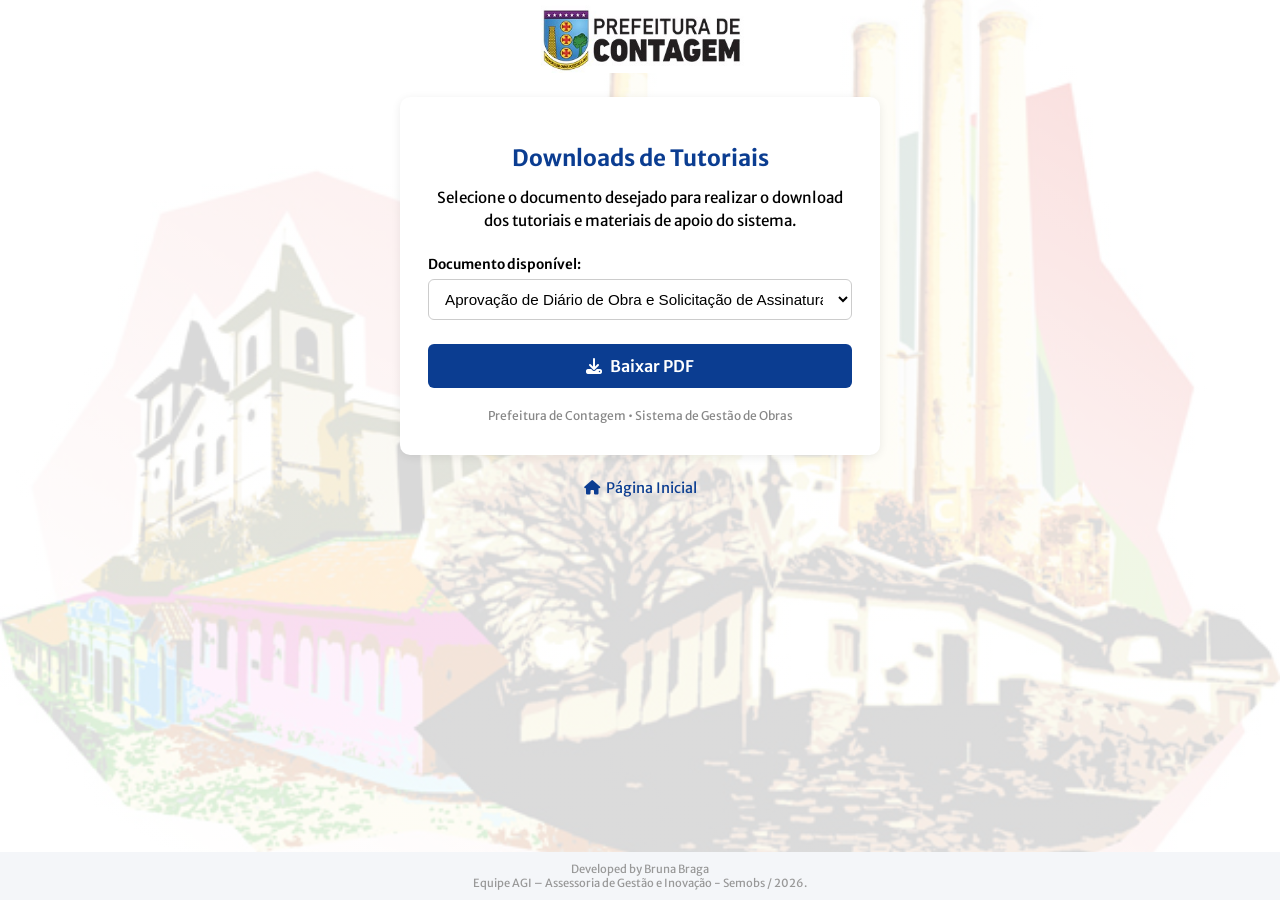
<file: index.html>
<!doctype html>
<html lang="pt-BR">

<head>
  <meta charset="UTF-8" />
  <meta name="viewport" content="width=device-width, initial-scale=1" />
  <title>Downloads Tutoriais - Ellos Ecm</title>
  <link rel="stylesheet" href="style.css" />
  <link
    href="https://fonts.googleapis.com/css2?family=Merriweather+Sans:ital,wght@0,800;1,800&family=Oswald:wght@200..700&display=swap"
    rel="stylesheet" />
  <link rel="stylesheet" href="https://cdnjs.cloudflare.com/ajax/libs/font-awesome/6.5.0/css/all.min.css">
</head>

<body>
  <div class="header">
    <img src="img/logo_prefeitura_contagem.jpg" alt="Prefeitura de Contagem" />
  </div>

  <div class="card">
    <h1>Downloads de Tutoriais</h1>
    <p>
      Selecione o documento desejado para realizar o download dos tutoriais e
      materiais de apoio do sistema.
    </p>

    <div class="select-group">
      <label for="arquivo">Documento disponível:</label>
      <select id="arquivo">
         <option value="doc/tutorial-assinaturas-diarios.pdf">
          Aprovação de Diário de Obra e Solicitação de Assinaturas
        </option>
      </select>
    </div>

    <a href="#" class="btn-download" id="btn-baixar" onclick="baixarArquivo(); return false;">
      <i class="fa fa-download"></i> Baixar PDF
    </a>

    <div class="footer">
      Prefeitura de Contagem • Sistema de Gestão de Obras
    </div>
  </div>

  <a href="index.html" class="btn-home">
    <i class="fa fa-home"></i> Página Inicial
  </a>

  <footer>
    Developed by Bruna Braga<br />
    Equipe AGI – Assessoria de Gestão e Inovação - Semobs / 2026.
  </footer>

  <script>
    function baixarArquivo() {
      const select = document.getElementById("arquivo");
      const url = select.value;

      if (!url) {
        alert("Selecione um arquivo para download.");
        return;
      }

      window.open(url, "_blank");
    }
  </script>
</body>

</html>
</file>
<file: style.css>
:root {
  --azul-prefeitura: #0b3d91;
  --azul-escuro: #062a66;
  --cinza-fundo: #f4f6f9;
  --cinza-texto: #333;
  --branco: #fff;
}

* {
  box-sizing: border-box;
}

body {
  margin: 0;
  padding: 0;
  font-family: "Merriweather Sans", sans-serif;

  height: 100vh;
  min-height: 100vh;
  overflow: hidden;

  background:
    linear-gradient(rgba(255, 255, 255, 0.85), rgba(255, 255, 255, 0.85)),
    url("img/imagem_fundo_contagem.jpg");

  background-size: cover;
  background-position: center;
  background-repeat: no-repeat;

  color: var(--text-color);

  display: flex;
  flex-direction: column;
  align-items: center;
}

.header {
  width: 100%;
  max-width: 480px;
  display: flex;
  justify-content: center;
  margin-bottom: 24px;
}

.header img {
  max-width: 220px;
  height: auto;
}

.card {
  width: 100%;
  max-width: 480px;
  background: var(--branco);
  border-radius: 10px;
  box-shadow: 0 2px 10px rgba(0, 0, 0, 0.08);
  padding: 32px 28px;
  text-align: center;
}

.card h1 {
  font-family: "Merriweather Sans", sans-serif;
  font-size: 1.4rem;
  color: var(--azul-prefeitura);
  margin-bottom: 12px;
}

.card p {
  font-size: 0.95rem;
  line-height: 1.5;
  margin-bottom: 24px;
}

.select-group {
  text-align: left;
  margin-bottom: 24px;
}

.select-group label {
  display: block;
  font-size: 0.85rem;
  font-weight: 600;
  margin-bottom: 6px;
}

.select-group select {
  width: 100%;
  padding: 10px 12px;
  border-radius: 6px;
  border: 1px solid #ccc;
  font-size: 0.95rem;
  background: var(--branco);
}

.btn-download {
  display: inline-flex;
  align-items: center;
  gap: 8px;
  justify-content: center;
  width: 100%;
  padding: 12px 16px;
  background: var(--azul-prefeitura);
  color: var(--branco);
  text-decoration: none;
  border-radius: 6px;
  font-weight: 600;
  transition: background 0.2s ease;
}

.btn-download:hover {
  background: var(--azul-escuro);
}

.footer {
  margin-top: 20px;
  font-size: 0.75rem;
  color: #888;
}

.btn-home {
  margin-top: 24px;
  display: inline-flex;
  align-items: center;
  gap: 6px;
  color: var(--azul-prefeitura);
  text-decoration: none;
  font-size: 0.9rem;
}

.btn-home:hover {
  text-decoration: underline;
}

footer {
  position: fixed;
  bottom: 0;
  left: 0;
  width: 100%;
  text-align: center;
  font-size: 0.7rem;
  color: #999;
  padding: 10px;
  background: var(--cinza-fundo);
}
</file>
